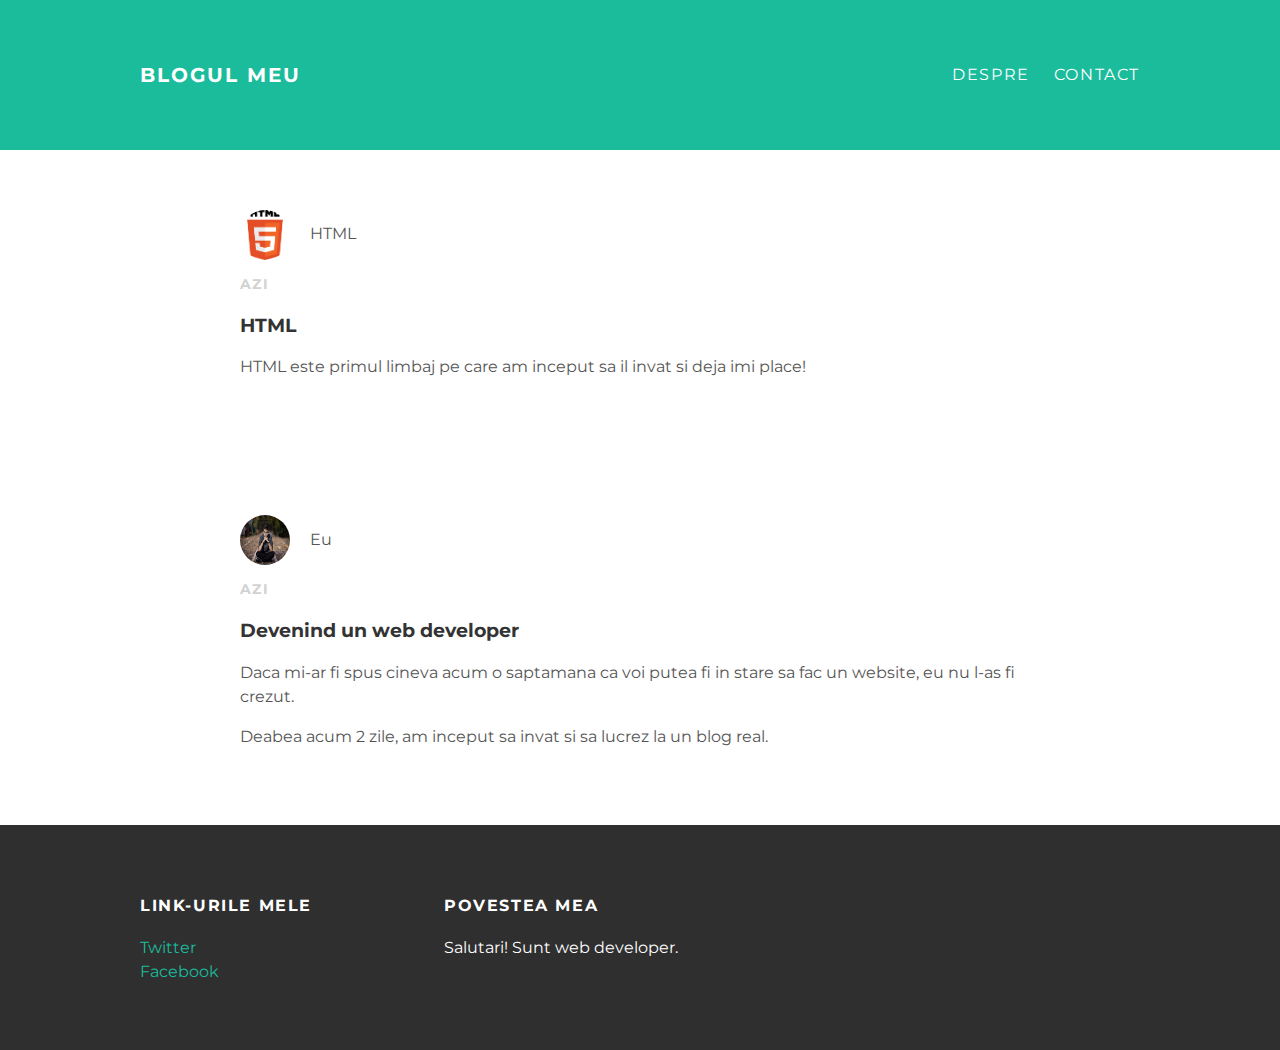
<file: index.html>
<!DOCTYPE html>
<html>
 <head>
  <title>Blogul Meu</title>
  <link rel="stylesheet" type="text/css" href="style.css">
 </head> 
 <body>
  <div id="header">
   <div class="container">
    <a id="header-title"
     href="index.html">Blogul Meu</a>
    <ul id="header-nav">
     <li><a href="about.html">Despre</a></li>
     <li><a href="mailto:vlad.sfetcuoof@gmail.com">Contact</a></li>  
    </ul>
   </div>
  </div>
  <div id="content">
    <div class="container">
     <div class="post">
      <div class="post-author">
       <img src="html.png">
       <span>HTML</span>
      </div>
      <p class="post-date">Azi</p>
      <h3 class="post-title">HTML</h3>
      <div class="post-content">
        <p>HTML este primul limbaj pe care am inceput sa il invat si deja imi place!</p>
        <p></p>  
      </div> 
     </div> 
    </div>   
   </div>
  <div id="content">
   <div class="post-container">
    <div class="post">
     <div class="post-author">
      <img src="me.png">
      <span>Eu</span>
     </div>
     <p class="post-date">Azi</p>
     <h3 class="post-title">Devenind un web developer</h3>
     <div class="post-content">
       <p>Daca mi-ar fi spus cineva acum o saptamana ca voi putea fi in stare sa fac un website, eu nu l-as fi crezut.</p>
       <p>Deabea acum 2 zile, am inceput sa invat si sa lucrez la un blog real.</p>  
     </div> 
    </div> 
   </div>   
  </div>
  <div id="footer">
   <div class="container">
    <div class="column">
     <h4>Link-urile Mele</h4>
     <p>
      <a href="https://twitter.com/Vladut10372272">Twitter</a>
      <br>
      <a href="https://www.facebook.com/vladut.vlad.3705">Facebook</a>   
     </p>
    </div>
     <div class="column">
      <h4>Povestea mea</h4>
      <p>Salutari! Sunt web developer.</p>
     </div>
   </div>   
  </div>
 </body> 
</html>
</file>
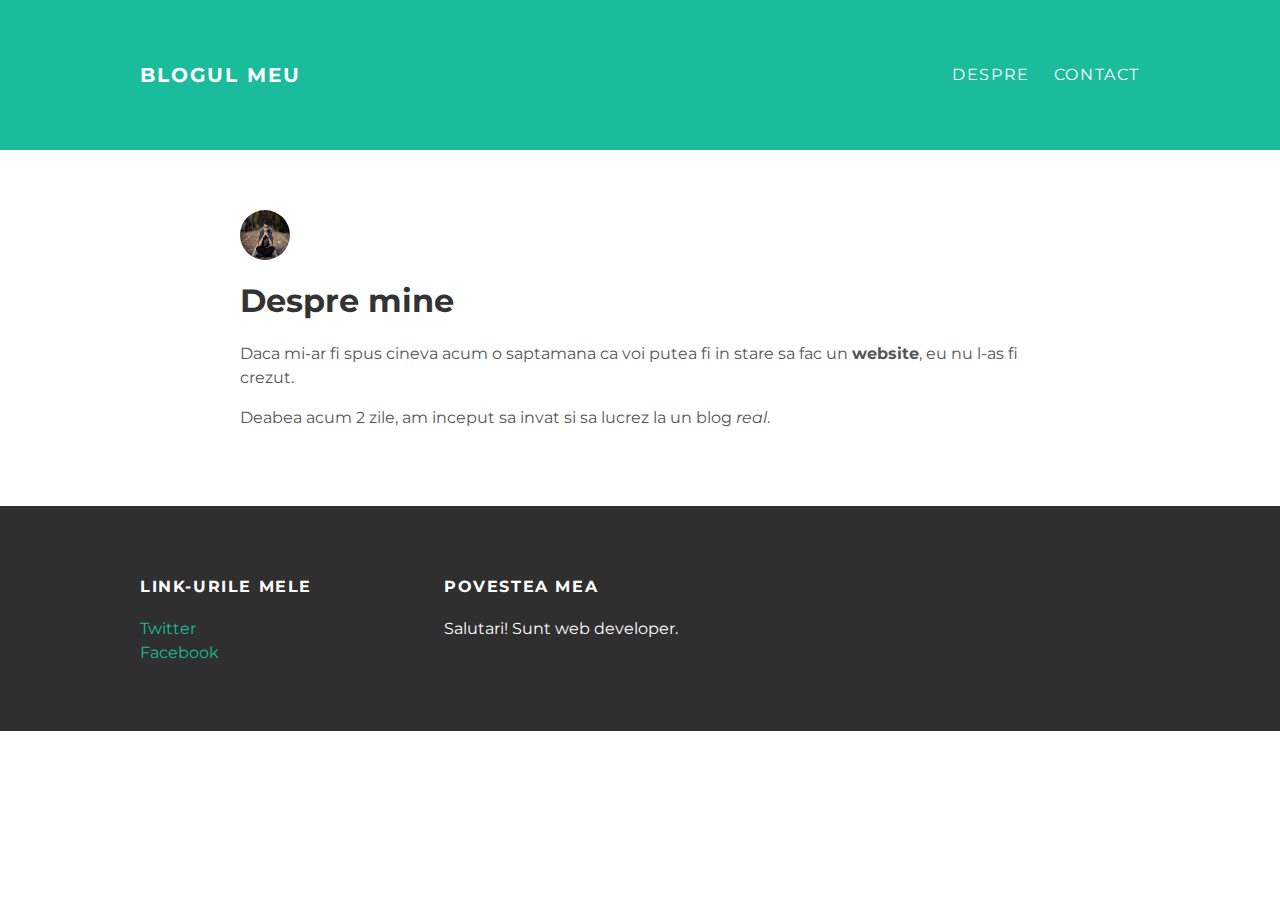
<file: about.html>
<!DOCTYPE html>
<html>
 <head>
  <title>Blogul Meu</title>
  <link rel="stylesheet" type="text/css" href="style.css">
 </head>
 <body>
  <div id="header">
    <div class="container">
     <a id="header-title"
      href="index.html">Blogul Meu</a>
     <ul id="header-nav">
      <li><a href="about.html">Despre</a></li>
      <li><a href="mailto:vlad.sfetcuoof@gmail.com">Contact</a></li>  
     </ul>
    </div>
   </div>
  <div id="content">
   <div class="container">
    <div class="post">
     <div class="about-author">
      <img src="me.png">
     </div>
     <h1 class="about-title">Despre mine</h1>
     <div class="about-content">
       <p>Daca mi-ar fi spus cineva acum o saptamana ca voi putea fi in stare sa fac un <strong>website</strong>, eu nu l-as fi crezut.</p>
       <p>Deabea acum 2 zile, am inceput sa invat si sa lucrez la un blog <em>real</em>.</p>  
     </div> 
    </div> 
   </div>   
  </div>
  <div id="footer">
   <div class="container">
    <div class="column">
     <h4>Link-urile Mele</h4>
     <p>
      <a href="https://twitter.com/Vladut10372272">Twitter</a>
      <br>
      <a href="https://www.facebook.com/vladut.vlad.3705">Facebook</a>   
     </p>
    </div>
     <div class="column">
      <h4>Povestea mea</h4>
      <p>Salutari! Sunt web developer.</p>
     </div>
   </div>   
  </div>
 </body> 
</html>
</file>
<file: style.css>
@import url(https://fonts.googleapis.com/css?family=Montserrat:400,700);

body {
 color: #555;
 margin: 0;
 font-family: 'Montserrat', sans-serif;
}

a {
 color: #1abc9c;
 text-decoration: none;   
}

a:hover{
 color: #F6A623;   
}
#header {
 background-color: #1abc9c;
 height: 150px;
 line-height: 150px;
}

#header a {
  color: white;
  text-decoration: none;  
  text-transform: uppercase;
  letter-spacing: 0.1em; 
}

#header a:hover {
 color: #222;   
}

#header-title {
 display: block;
 float: left;
 font-size: 20px;
 font-weight: bold;
}

#header-nav {
 display: block;
 float: right;
 margin-top: 0;
}

#header-nav li {
 display: inline;
 padding-left: 20px;
}

.container {
 max-width: 1000px;
 margin: 0 auto;
}

#footer {
 background-color: #2f2f2f;
 padding: 50px 0;   
}

#footer h4 {
 color: white;
 text-transform: uppercase;
 letter-spacing: 0.1em;   
}

#footer p {
 color: white;   
}

.column {
 min-width: 300px;
 display: inline-block;
 vertical-align: top;
}

.post, .about{
 max-width: 800px;
 margin: 0 auto; 
 padding: 60px 0;
}

.post-author img, .about-author img {
 width: 50px;
 height: 50px;
 vertical-align: middle; 
 border-radius: 50%;
}

.post-author span {
 margin-left: 16px; 
}

.post-date {
 color: #D2D2D2;
 font-size: 14px;
 font-weight: bold;
 text-transform: uppercase;
 letter-spacing: 0.1em;
}

h1, h2, h3, h4 {
 color: #333; 
}

p {
 line-height: 1.5; 
}

.about {
 text-align: center; 
}

.post-container:nth-child(even) {
  background-color: #2f2f2f;
}
</file>
